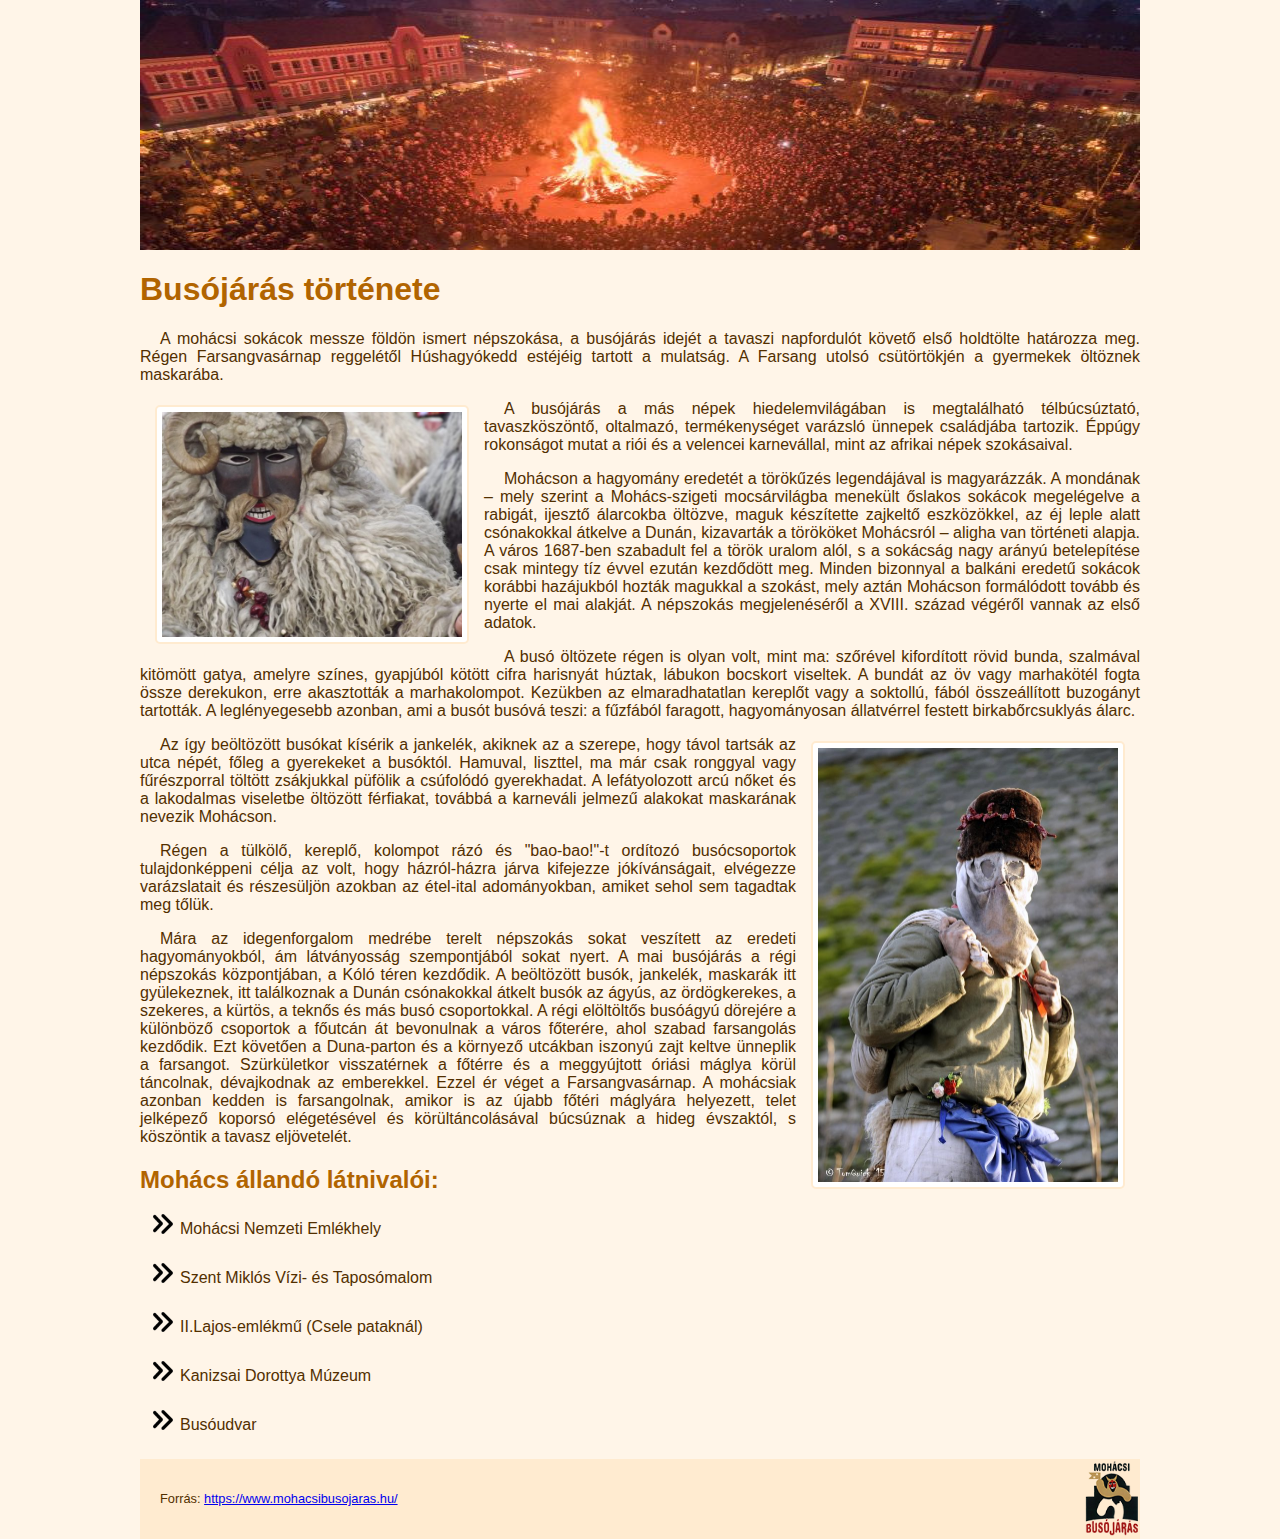
<file: index.html>
<!DOCTYPE html>
<html lang="hu">
<head>
    <meta charset="UTF-8">
    <link rel="stylesheet" href="buso.css">
    <title>Busójárás</title>
</head>
<body>
    <header>

    </header>
    <section>
        <h1>Busójárás története</h1>

        <p>A mohácsi sokácok messze földön ismert népszokása, a busójárás idejét a tavaszi napfordulót követő első holdtölte határozza meg. Régen Farsangvasárnap reggelétől Húshagyókedd estéjéig tartott a mulatság. A Farsang utolsó csütörtökjén a gyermekek öltöznek maskarába.</p>
    <img class="balra" src="buso.jpg" alt="Egy busó" title="Egy busó">
        <p>A busójárás a más népek hiedelemvilágában is megtalálható télbúcsúztató, tavaszköszöntő, oltalmazó, termékenységet varázsló ünnepek családjába tartozik. Éppúgy rokonságot mutat a riói és a velencei karnevállal, mint az afrikai népek szokásaival.</p>

        <p>Mohácson a hagyomány eredetét a törökűzés legendájával is magyarázzák. A mondának – mely szerint a Mohács-szigeti mocsárvilágba menekült őslakos sokácok megelégelve a rabigát, ijesztő álarcokba öltözve, maguk készítette zajkeltő eszközökkel, az éj leple alatt csónakokkal átkelve a Dunán, kizavarták a törököket Mohácsról – aligha van történeti alapja. A város 1687-ben szabadult fel a török uralom alól, s a sokácság nagy arányú betelepítése csak mintegy tíz évvel ezután kezdődött meg. Minden bizonnyal a balkáni eredetű sokácok korábbi hazájukból hozták magukkal a szokást, mely aztán Mohácson formálódott tovább és nyerte el mai alakját. A népszokás megjelenéséről a XVIII. század végéről vannak az első adatok.</p>

        <p>A busó öltözete régen is olyan volt, mint ma: szőrével kifordított rövid bunda, szalmával kitömött gatya, amelyre színes, gyapjúból kötött cifra harisnyát húztak, lábukon bocskort viseltek. A bundát az öv vagy marhakötél fogta össze derekukon, erre akasztották a marhakolompot. Kezükben az elmaradhatatlan kereplőt vagy a soktollú, fából összeállított buzogányt tartották. A leglényegesebb azonban, ami a busót busóvá teszi: a fűzfából faragott, hagyományosan állatvérrel festett birkabőrcsuklyás álarc.</p>
    <img class="jobbra" src="jankele.jpg" alt="Egy jankele" title="Egy jankele">
        <p>Az így beöltözött busókat kísérik a jankelék, akiknek az a szerepe, hogy távol tartsák az utca népét, főleg a gyerekeket a busóktól. Hamuval, liszttel, ma már csak ronggyal vagy fűrészporral töltött zsákjukkal püfölik a csúfolódó gyerekhadat. A lefátyolozott arcú nőket és a lakodalmas viseletbe öltözött férfiakat, továbbá a karneváli jelmezű alakokat maskarának nevezik Mohácson.</p>

        <p>Régen a tülkölő, kereplő, kolompot rázó és "bao-bao!"-t ordítozó busócsoportok tulajdonképpeni célja az volt, hogy házról-házra járva kifejezze jókívánságait, elvégezze varázslatait és részesüljön azokban az étel-ital adományokban, amiket sehol sem tagadtak meg tőlük.</p>

        <p>Mára az idegenforgalom medrébe terelt népszokás sokat veszített az eredeti hagyományokból, ám látványosság szempontjából sokat nyert. A mai busójárás a régi népszokás központjában, a Kóló téren kezdődik. A beöltözött busók, jankelék, maskarák itt gyülekeznek, itt találkoznak a Dunán csónakokkal átkelt busók az ágyús, az ördögkerekes, a szekeres, a kürtös, a teknős és más busó csoportokkal. A régi elöltöltős busóágyú dörejére a különböző csoportok a főutcán át bevonulnak a város főterére, ahol szabad farsangolás kezdődik. Ezt követően a Duna-parton és a környező utcákban iszonyú zajt keltve ünneplik a farsangot. Szürkületkor visszatérnek a főtérre és a meggyújtott óriási máglya körül táncolnak, dévajkodnak az emberekkel. Ezzel ér véget a Farsangvasárnap. A mohácsiak azonban kedden is farsangolnak, amikor is az újabb főtéri máglyára helyezett, telet jelképező koporsó elégetésével és körültáncolásával búcsúznak a hideg évszaktól, s köszöntik a tavasz eljövetelét.</p>
    
    <h2>Mohács állandó látnivalói:</h2>
    <ul>
        <li>Mohácsi Nemzeti Emlékhely</li>
        <li>Szent Miklós Vízi- és Taposómalom</li>
        <li>II.Lajos-emlékmű (Csele pataknál)</li>
        <li>Kanizsai Dorottya Múzeum</li>
        <li>Busóudvar</li>
    </ul>
    </section>

    <footer>
        <p>Forrás: <a href="https://www.mohacsibusojaras.hu/" target="_blank">https://www.mohacsibusojaras.hu/</a></p>
    </footer>
</body>
</html>
</file>
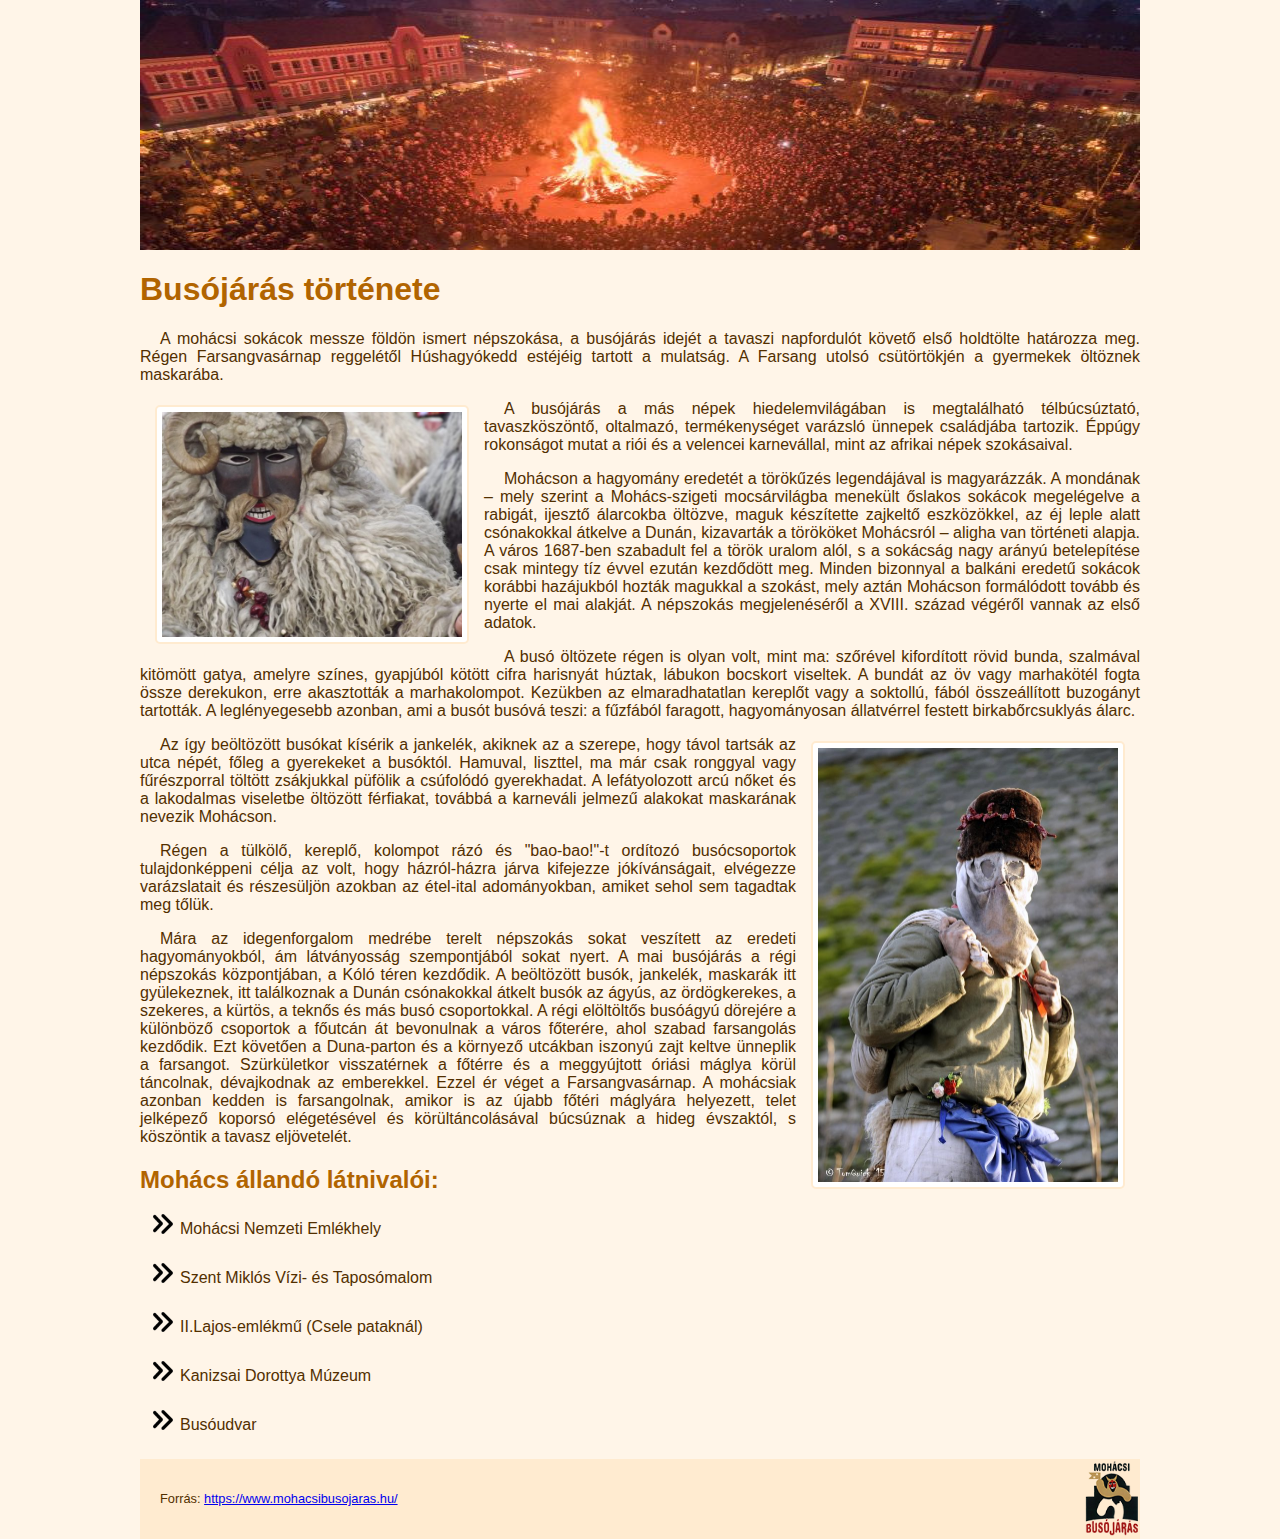
<file: buso.html>
<!DOCTYPE html>
<html lang="hu">
<head>
    <meta charset="UTF-8">
    <link rel="stylesheet" href="buso.css">
    <title>Busójárás</title>
</head>
<body>
    <header>

    </header>
    <section>
        <h1>Busójárás története</h1>

        <p>A mohácsi sokácok messze földön ismert népszokása, a busójárás idejét a tavaszi napfordulót követő első holdtölte határozza meg. Régen Farsangvasárnap reggelétől Húshagyókedd estéjéig tartott a mulatság. A Farsang utolsó csütörtökjén a gyermekek öltöznek maskarába.</p>
    <img class="balra" src="buso.jpg" alt="Egy busó" title="Egy busó">
        <p>A busójárás a más népek hiedelemvilágában is megtalálható télbúcsúztató, tavaszköszöntő, oltalmazó, termékenységet varázsló ünnepek családjába tartozik. Éppúgy rokonságot mutat a riói és a velencei karnevállal, mint az afrikai népek szokásaival.</p>

        <p>Mohácson a hagyomány eredetét a törökűzés legendájával is magyarázzák. A mondának – mely szerint a Mohács-szigeti mocsárvilágba menekült őslakos sokácok megelégelve a rabigát, ijesztő álarcokba öltözve, maguk készítette zajkeltő eszközökkel, az éj leple alatt csónakokkal átkelve a Dunán, kizavarták a törököket Mohácsról – aligha van történeti alapja. A város 1687-ben szabadult fel a török uralom alól, s a sokácság nagy arányú betelepítése csak mintegy tíz évvel ezután kezdődött meg. Minden bizonnyal a balkáni eredetű sokácok korábbi hazájukból hozták magukkal a szokást, mely aztán Mohácson formálódott tovább és nyerte el mai alakját. A népszokás megjelenéséről a XVIII. század végéről vannak az első adatok.</p>

        <p>A busó öltözete régen is olyan volt, mint ma: szőrével kifordított rövid bunda, szalmával kitömött gatya, amelyre színes, gyapjúból kötött cifra harisnyát húztak, lábukon bocskort viseltek. A bundát az öv vagy marhakötél fogta össze derekukon, erre akasztották a marhakolompot. Kezükben az elmaradhatatlan kereplőt vagy a soktollú, fából összeállított buzogányt tartották. A leglényegesebb azonban, ami a busót busóvá teszi: a fűzfából faragott, hagyományosan állatvérrel festett birkabőrcsuklyás álarc.</p>
    <img class="jobbra" src="jankele.jpg" alt="Egy jankele" title="Egy jankele">
        <p>Az így beöltözött busókat kísérik a jankelék, akiknek az a szerepe, hogy távol tartsák az utca népét, főleg a gyerekeket a busóktól. Hamuval, liszttel, ma már csak ronggyal vagy fűrészporral töltött zsákjukkal püfölik a csúfolódó gyerekhadat. A lefátyolozott arcú nőket és a lakodalmas viseletbe öltözött férfiakat, továbbá a karneváli jelmezű alakokat maskarának nevezik Mohácson.</p>

        <p>Régen a tülkölő, kereplő, kolompot rázó és "bao-bao!"-t ordítozó busócsoportok tulajdonképpeni célja az volt, hogy házról-házra járva kifejezze jókívánságait, elvégezze varázslatait és részesüljön azokban az étel-ital adományokban, amiket sehol sem tagadtak meg tőlük.</p>

        <p>Mára az idegenforgalom medrébe terelt népszokás sokat veszített az eredeti hagyományokból, ám látványosság szempontjából sokat nyert. A mai busójárás a régi népszokás központjában, a Kóló téren kezdődik. A beöltözött busók, jankelék, maskarák itt gyülekeznek, itt találkoznak a Dunán csónakokkal átkelt busók az ágyús, az ördögkerekes, a szekeres, a kürtös, a teknős és más busó csoportokkal. A régi elöltöltős busóágyú dörejére a különböző csoportok a főutcán át bevonulnak a város főterére, ahol szabad farsangolás kezdődik. Ezt követően a Duna-parton és a környező utcákban iszonyú zajt keltve ünneplik a farsangot. Szürkületkor visszatérnek a főtérre és a meggyújtott óriási máglya körül táncolnak, dévajkodnak az emberekkel. Ezzel ér véget a Farsangvasárnap. A mohácsiak azonban kedden is farsangolnak, amikor is az újabb főtéri máglyára helyezett, telet jelképező koporsó elégetésével és körültáncolásával búcsúznak a hideg évszaktól, s köszöntik a tavasz eljövetelét.</p>
    
    <h2>Mohács állandó látnivalói:</h2>
    <ul>
        <li>Mohácsi Nemzeti Emlékhely</li>
        <li>Szent Miklós Vízi- és Taposómalom</li>
        <li>II.Lajos-emlékmű (Csele pataknál)</li>
        <li>Kanizsai Dorottya Múzeum</li>
        <li>Busóudvar</li>
    </ul>
    </section>

    <footer>
        <p>Forrás: <a href="https://www.mohacsibusojaras.hu/" target="_blank">https://www.mohacsibusojaras.hu/</a></p>
    </footer>
</body>
</html>
</file>
<file: buso.css>
body {
    font-family: Arial, sans-serif;
    margin: auto;
    width: 85%;
    max-width: 1000px;
    text-align: justify;
    color: #522F00;
    background-color: #FFF5E8;
}

p:first-letter {
    margin-left: 20px;
}

header {
    background-image: url('maglya.jpg');
    background-repeat: no-repeat;
    background-size: 100% 100%;
    height: 250px;
}

h1,h2{
    color: #B16400;
}

img {
    border: 2px solid #FFEBD0;
    border-radius: 5px;
    padding: 5px;
    margin: 5px 15px;
    width: 15em;
    background-color: white;
    min-width: 300px;
}

.balra {
    float: left;
}

.jobbra {
    float: right;
}

q {
    font-style: italic;
}

li {
    margin-bottom: 25px;
    list-style-image: url(jel.png);
}

footer {
    background-color: #FFEBD0;
    background-image: url('buso_logo.png');
    background-repeat: no-repeat;
    background-position: right center;
    background-size: 55px;
    height: 60px;
    padding-top: 20px;
    margin-bottom: 0px;
    font-size: 0.8em;
}

@media screen and (max-width: 600px) {
    .balra, .jobbra {
        float: none;
        display: block;
        margin-left: auto;
        margin-right: auto;
    }
}
</file>
